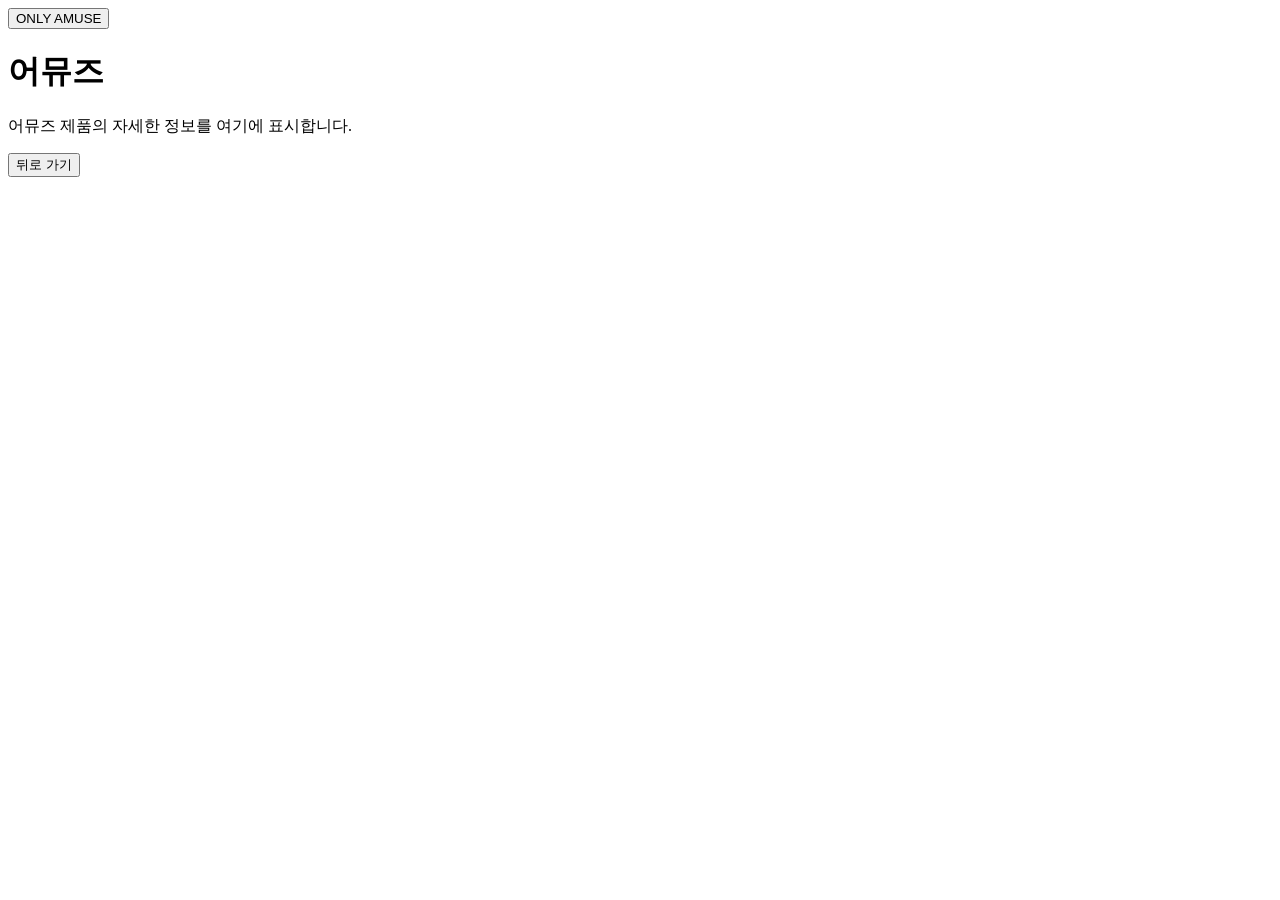
<file: amuse-main/buton.html>
<!DOCTYPE html>
<html lang="ko">
<head>
    <meta charset="UTF-8">
    <meta name="viewport" content="width=device-width, initial-scale=1.0">
    <title>화장품 웹사이트</title>
    <style>
        #product-list {
            display: none;
            position: absolute;
            background: white;
            border: 1px solid #ccc;
            padding: 10px;
        }

        #product-list ul {
            list-style: none;
            padding: 0;
        }

        #product-list ul li {
            padding: 5px 0;
            cursor: pointer;
        }

        #product-list ul li:hover {
            background: #f0f0f0;
        }

        .product-detail {
            display: none;
        }
    </style>
</head>
<body>

    <button id="open-list">제품 리스트 열기</button>
    
    <div id="product-list">
        <ul>
            <li data-product="어뮤즈">ONLY AMUSE</li>
            <li data-product="선크림">SUNCARE</li>
            <li data-product="눈">EYE</li>
        </ul>
    </div>

    <div id="product-content">
        <div id="어뮤즈" class="product-detail">
            <h1>어뮤즈</h1>
            <p>어뮤즈 제품의 자세한 정보를 여기에 표시합니다.</p>
            <button class="back-button">뒤로 가기</button>
        </div>

        <div id="선크림" class="product-detail">
            <h1>선크림</h1>
            <p>선크림 제품의 자세한 정보를 여기에 표시합니다.</p>
            <button class="back-button">뒤로 가기</button>
        </div>

        <div id="눈" class="product-detail">
            <h1>눈</h1>
            <p>눈 제품의 자세한 정보를 여기에 표시합니다.</p>
            <button class="back-button">뒤로 가기</button>
        </div>
    </div>

    <script>
        document.getElementById('open-list').addEventListener('click', function() {
            const productList = document.getElementById('product-list');
            productList.style.display = productList.style.display === 'none' ? 'block' : 'none';
        });

        document.querySelectorAll('#product-list ul li').forEach(function(item) {
            item.addEventListener('click', function() {
                const selectedProduct = this.getAttribute('data-product');
                const selectedText = this.textContent;
                
                // 버튼 텍스트 변경
                document.getElementById('open-list').textContent = selectedText;

                // 제품 상세 정보 표시
                document.querySelectorAll('.product-detail').forEach(function(detail) {
                    detail.style.display = 'none';
                });
                document.getElementById(selectedProduct).style.display = 'block';
                document.getElementById('product-list').style.display = 'none';
            });
        });

        document.querySelectorAll('.back-button').forEach(function(button) {
            button.addEventListener('click', function() {
                document.querySelectorAll('.product-detail').forEach(function(detail) {
                    detail.style.display = 'none';
                });
            });
        });

        window.addEventListener('click', function(e) {
            if (!document.getElementById('product-list').contains(e.target) && e.target.id !== 'open-list') {
                document.getElementById('product-list').style.display = 'none';
            }
        });

        // 페이지 로드 시 기본 제품 상세 정보 표시
        window.addEventListener('load', function() {
            const defaultProduct = '어뮤즈'; // 기본 제품 설정
            const defaultText = 'ONLY AMUSE'; // 기본 버튼 텍스트 설정

            // 버튼 텍스트 변경
            document.getElementById('open-list').textContent = defaultText;

            // 제품 상세 정보 표시
            document.querySelectorAll('.product-detail').forEach(function(detail) {
                detail.style.display = 'none';
            });
            document.getElementById(defaultProduct).style.display = 'block';
        });
    </script>

</body>
</html>
</file>
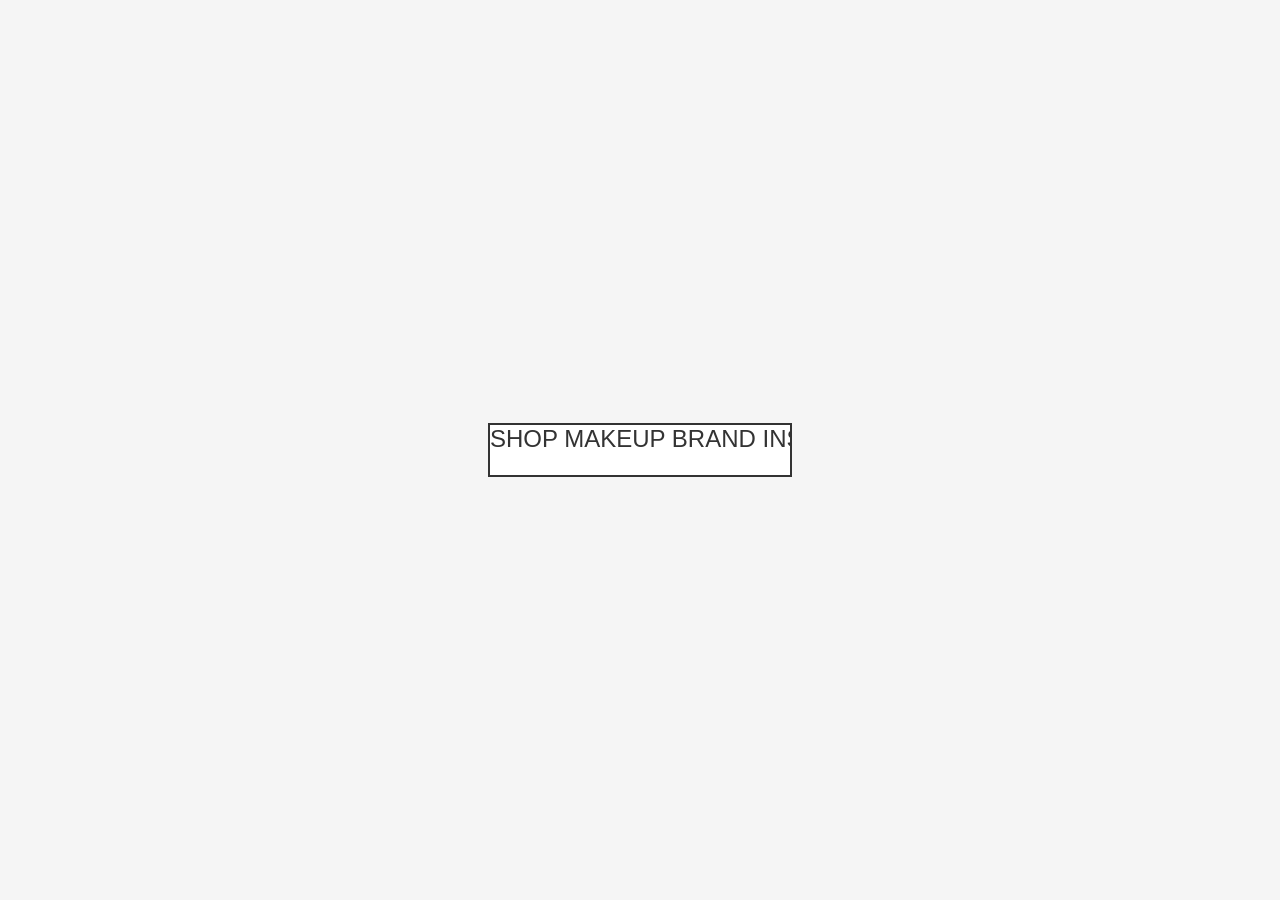
<file: amuse-main/loding.html>
<!DOCTYPE html>
<html lang="ko">
<head>
    <meta charset="UTF-8">
    <meta name="viewport" content="width=device-width, initial-scale=1.0">
    <title>무한 로딩 텍스트</title>
    <style>
        body {
            display: flex;
            justify-content: center;
            align-items: center;
            height: 100vh;
            margin: 0;
            font-family: Arial, sans-serif;
            background-color: #f5f5f5;
        }

        .loading-container {
            position: relative;
            width: 300px;
            height: 50px;
            overflow: hidden;
            border: 2px solid #333;
            background-color: #fff;
        }

        .loading-text {
            display: flex;
            position: absolute;
            white-space: nowrap;
            font-size: 24px;
            color: #333;
            animation: scroll-text 20s linear infinite;
        }

        .loading-text span {
            padding-right: 50px; /* 텍스트 사이의 간격 조정 */
        }

        @keyframes scroll-text {
            0% {
                transform: translateX(0%);
            }
            100% {
                transform: translateX(-100%);
            }
        }
    </style>
</head>
<body>
    <div class="loading-container">
        <div class="loading-text">
            <span>SHOP MAKEUP BRAND INSPIRES AMUSE VEGAN</span>
            <span>SHOP MAKEUP BRAND INSPIRES AMUSE VEGAN</span>
            <span>SHOP MAKEUP BRAND INSPIRES AMUSE VEGAN</span>
            <span>SHOP MAKEUP BRAND INSPIRES AMUSE VEGAN</span>
        </div>
    </div>
</body>
</html>
</file>
